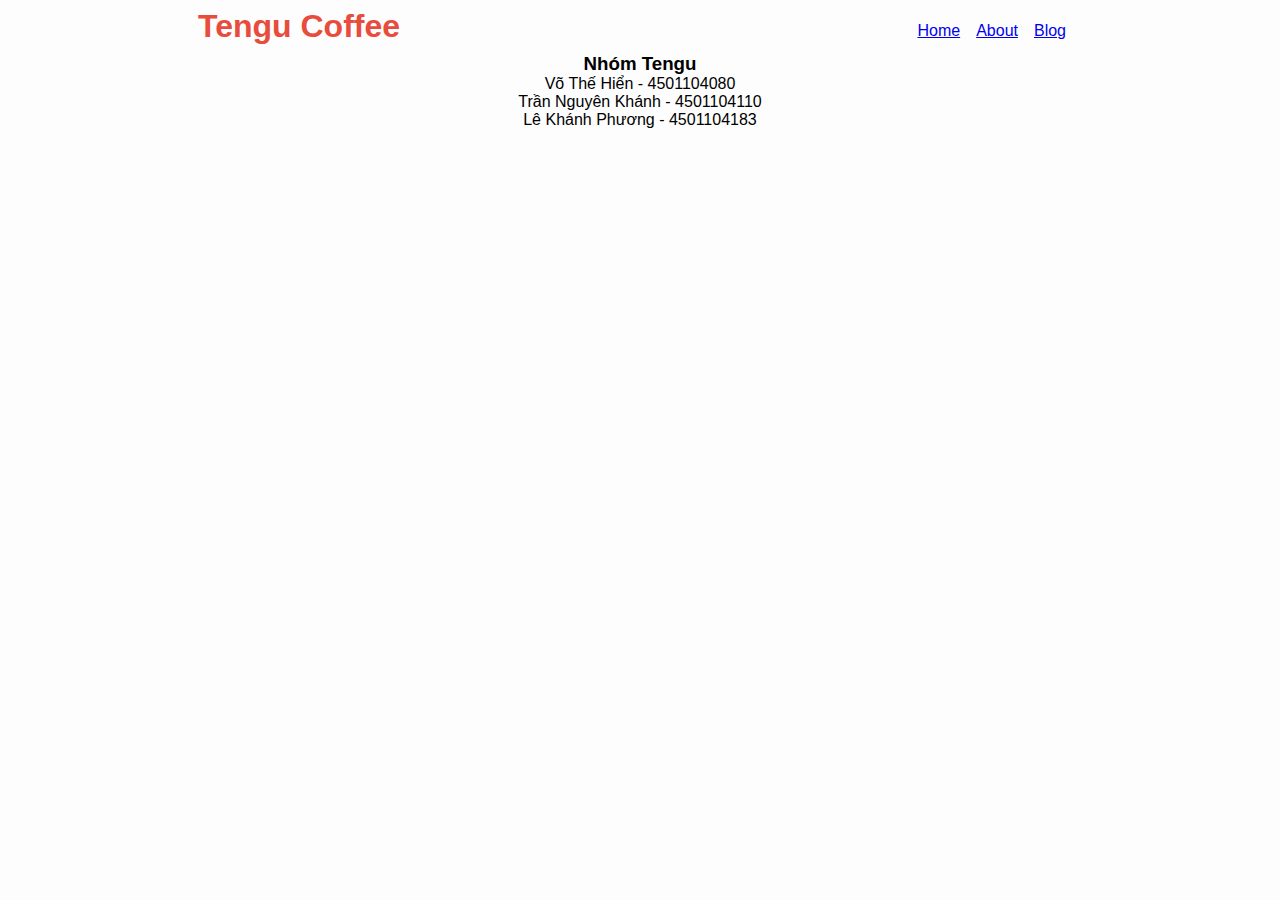
<file: about.html>
<!DOCTYPE html>
<html lang="en">
  <head>
    <meta charset="UTF-8">
    <meta name="viewport" content="width=device-width, initial-scale=1.0">
    <meta http-equiv="X-UA-Compatible" content="ie=edge">
    <link rel="stylesheet" href="css/style.css">
    <link rel="manifest" href="manifest.json">

    <link rel="apple-touch-icon" href="images/icons/icon-72x72.png">
    <link rel="apple-touch-icon" href="images/icons/icon-96x96.png">
    <link rel="apple-touch-icon" href="images/icons/icon-128x128.png">
    <link rel="apple-touch-icon" href="images/icons/icon-144x144.png">
    <link rel="apple-touch-icon" href="images/icons/icon-152x152.png">
    <link rel="apple-touch-icon" href="images/icons/icon-192x192.png">
    <link rel="apple-touch-icon" href="images/icons/icon-384x384.png">
    <link rel="apple-touch-icon" href="images/icons/icon-512x512.png">
    <meta name="apple-mobile-web-app-status-bar" content="#db4938">
    <meta name="theme-color" content="#db4938">
    <title>Tengu Coffee PWA</title>
  </head>
  <body>
    <main>
      <nav>
        <h1>Tengu Coffee</h1>
        <ul>
          <li><a href="index.html">Home</a></li>
          <li><a href="about.html">About</a></li>
          <li><a href="blog.html">Blog</a></li>
        </ul>
      </nav>
      <div class="">
          <div>
              <h3>Nhóm Tengu</h3>
              <span>Võ Thế Hiển - 4501104080</span>
              <br>
              <span>Trần Nguyên Khánh - 4501104110</span>
              <br>
              <span>Lê Khánh Phương - 4501104183</span>
              <br>
          </div>
      </div>
    </main>
    <script src="js/app.js"></script>
  </body>
</html>
</file>
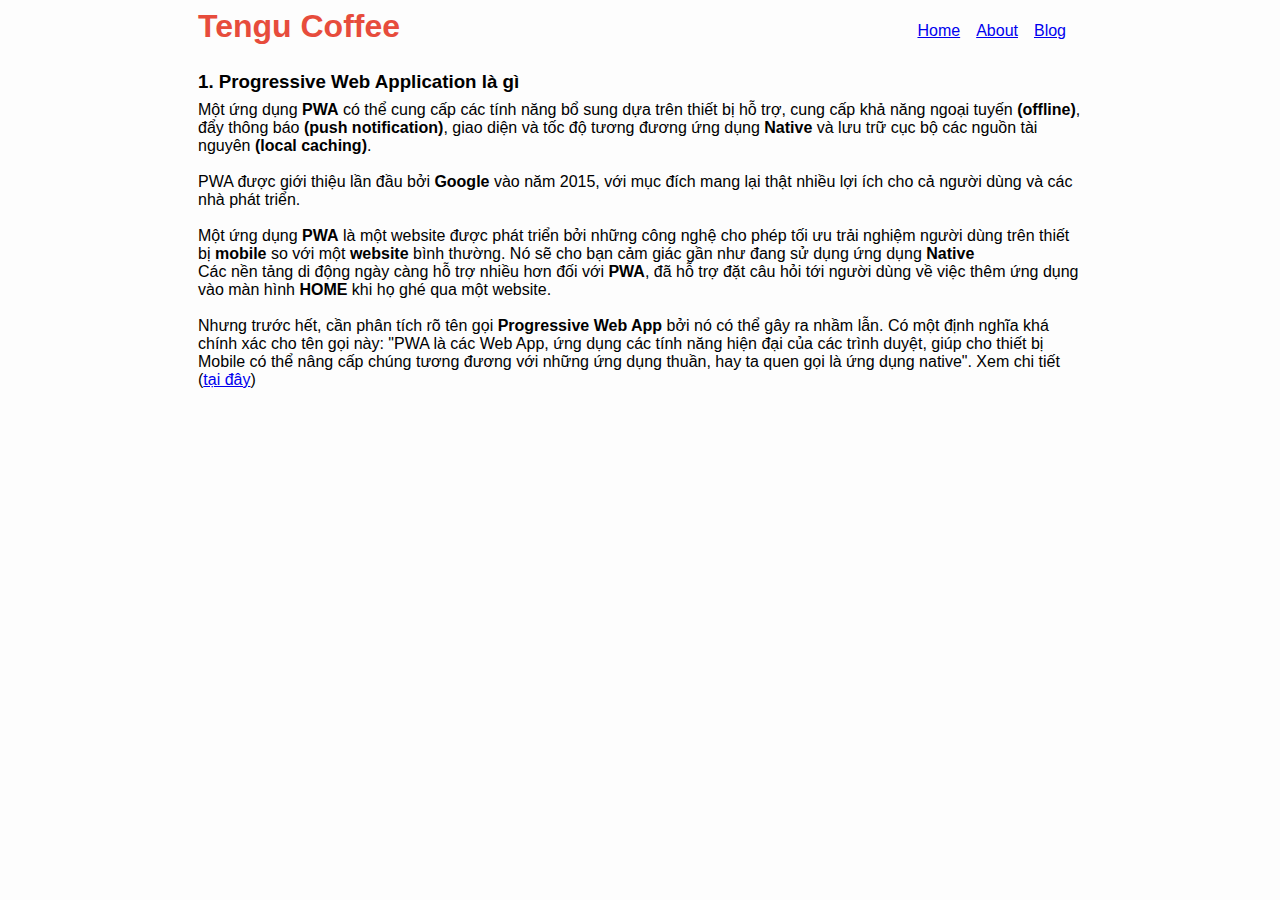
<file: blog.html>
<!DOCTYPE html>
<html lang="en">

<head>
    <meta charset="UTF-8">
    <meta name="viewport" content="width=device-width, initial-scale=1.0">
    <meta http-equiv="X-UA-Compatible" content="ie=edge">
    <link rel="stylesheet" href="css/style.css">
    <link rel="manifest" href="manifest.json">

    <link rel="apple-touch-icon" href="images/icons/icon-72x72.png">
    <link rel="apple-touch-icon" href="images/icons/icon-96x96.png">
    <link rel="apple-touch-icon" href="images/icons/icon-128x128.png">
    <link rel="apple-touch-icon" href="images/icons/icon-144x144.png">
    <link rel="apple-touch-icon" href="images/icons/icon-152x152.png">
    <link rel="apple-touch-icon" href="images/icons/icon-192x192.png">
    <link rel="apple-touch-icon" href="images/icons/icon-384x384.png">
    <link rel="apple-touch-icon" href="images/icons/icon-512x512.png">
    <meta name="apple-mobile-web-app-status-bar" content="#db4938">
    <meta name="theme-color" content="#db4938">
    <title>Tengu Coffee PWA</title>
</head>

<body>
    <main>
        <nav>
            <h1>Tengu Coffee</h1>
            <ul>
                <li><a href="index.html">Home</a></li>
                <li><a href="about.html">About</a></li>
                <li><a href="blog.html">Blog</a></li>
            </ul>
        </nav>
        <div class="">
            <div style="text-align: left;">
                <br>
                <h3><span>1. Progressive Web Application là gì</span></h3>
                <p style="margin-top: 0.5rem;">Một ứng dụng <b>PWA</b> có thể cung cấp các tính năng bổ sung dựa trên
                    thiết bị hỗ trợ, cung cấp khả năng ngoại tuyến <b>(offline)</b>, đẩy thông báo <b>(push
                        notification)</b>, giao diện và tốc độ tương đương ứng dụng <b>Native</b> và lưu trữ cục bộ các
                    nguồn tài nguyên <b>(local caching)</b>.</p>
                <br>
                <p>PWA được giới thiệu lần đầu bởi <b>Google</b> vào năm 2015, với mục đích mang lại thật nhiều lợi ích
                    cho cả người dùng và các nhà phát triển.</p>
                <br>
                <p>Một ứng dụng <b>PWA</b> là một website được phát triển bởi những công nghệ cho phép tối ưu trải
                    nghiệm người dùng trên thiết bị <b>mobile</b> so với một <b>website</b> bình thường. Nó sẽ cho bạn
                    cảm giác gần như đang sử dụng ứng dụng <b>Native</b>
                    <br>
                <p>Các nền tảng di động ngày càng hỗ trợ nhiều hơn đối với <b>PWA</b>, đã hỗ trợ đặt câu hỏi tới người
                    dùng về việc thêm ứng dụng vào màn hình <b>HOME</b> khi họ ghé qua một website.</p>
                <br>
                <p>Nhưng trước hết, cần phân tích rõ tên gọi <b>Progressive Web App</b> bởi nó có thể gây ra nhầm lẫn.
                    Có một định nghĩa khá chính xác cho tên gọi này: "PWA là các Web App, ứng dụng các tính năng hiện
                    đại của các trình duyệt, giúp cho thiết bị Mobile có thể nâng cấp chúng tương đương với những ứng
                    dụng thuần, hay ta quen gọi là ứng dụng native". Xem chi tiết (<a
                        href="https://web.dev/progressive-web-apps/">tại đây</a>)</p>
            </div>
        </div>
    </main>
    <script src="js/app.js"></script>
</body>

</html>
</file>
<file: css/style.css>
@import url("https://fonts.googleapis.com/css?family=Nunito:400,700&display=swap");
* {
  margin: 0;
  padding: 0;
  box-sizing: border-box;
}
body {
  background: #fdfdfd;
  font-family: "Nunito", sans-serif;
  font-size: 1rem;
}
main {
  max-width: 900px;
  margin: auto;
  padding: 0.5rem;
  text-align: center;
}
nav {
  display: flex;
  justify-content: space-between;
  align-items: center;
}
ul {
  list-style: none;
  display: flex;
}
li {
  margin-right: 1rem;
}
h1 {
  color: #e74c3c;
  margin-bottom: 0.5rem;
}
.container {
  display: grid;
  grid-template-columns: repeat(auto-fit, minmax(15rem, 1fr));
  grid-gap: 1rem;
  justify-content: center;
  align-items: center;
  margin: auto;
  padding: 1rem 0;
}
.card {
  display: flex;
  align-items: center;
  flex-direction: column;
  width: 15rem;
  height: 15rem;
  background: #fff;
  box-shadow: 0 10px 20px rgba(0, 0, 0, 0.19), 0 6px 6px rgba(0, 0, 0, 0.23);
  border-radius: 10px;
  margin: auto;
  overflow: hidden;
}

.card--avatar {
  width: 100%;
  height: 10rem;
  object-fit: cover;
}

.card--title {
  color: #222;
  font-weight: 700;
  text-transform: capitalize;
  font-size: 1.1rem;
  margin-top: 0.5rem;
}

.card--link {
  text-decoration: none;
  background: #db4938;
  color: #fff;
  padding: 0.3rem 1rem;
  border-radius: 20px;
}
</file>
